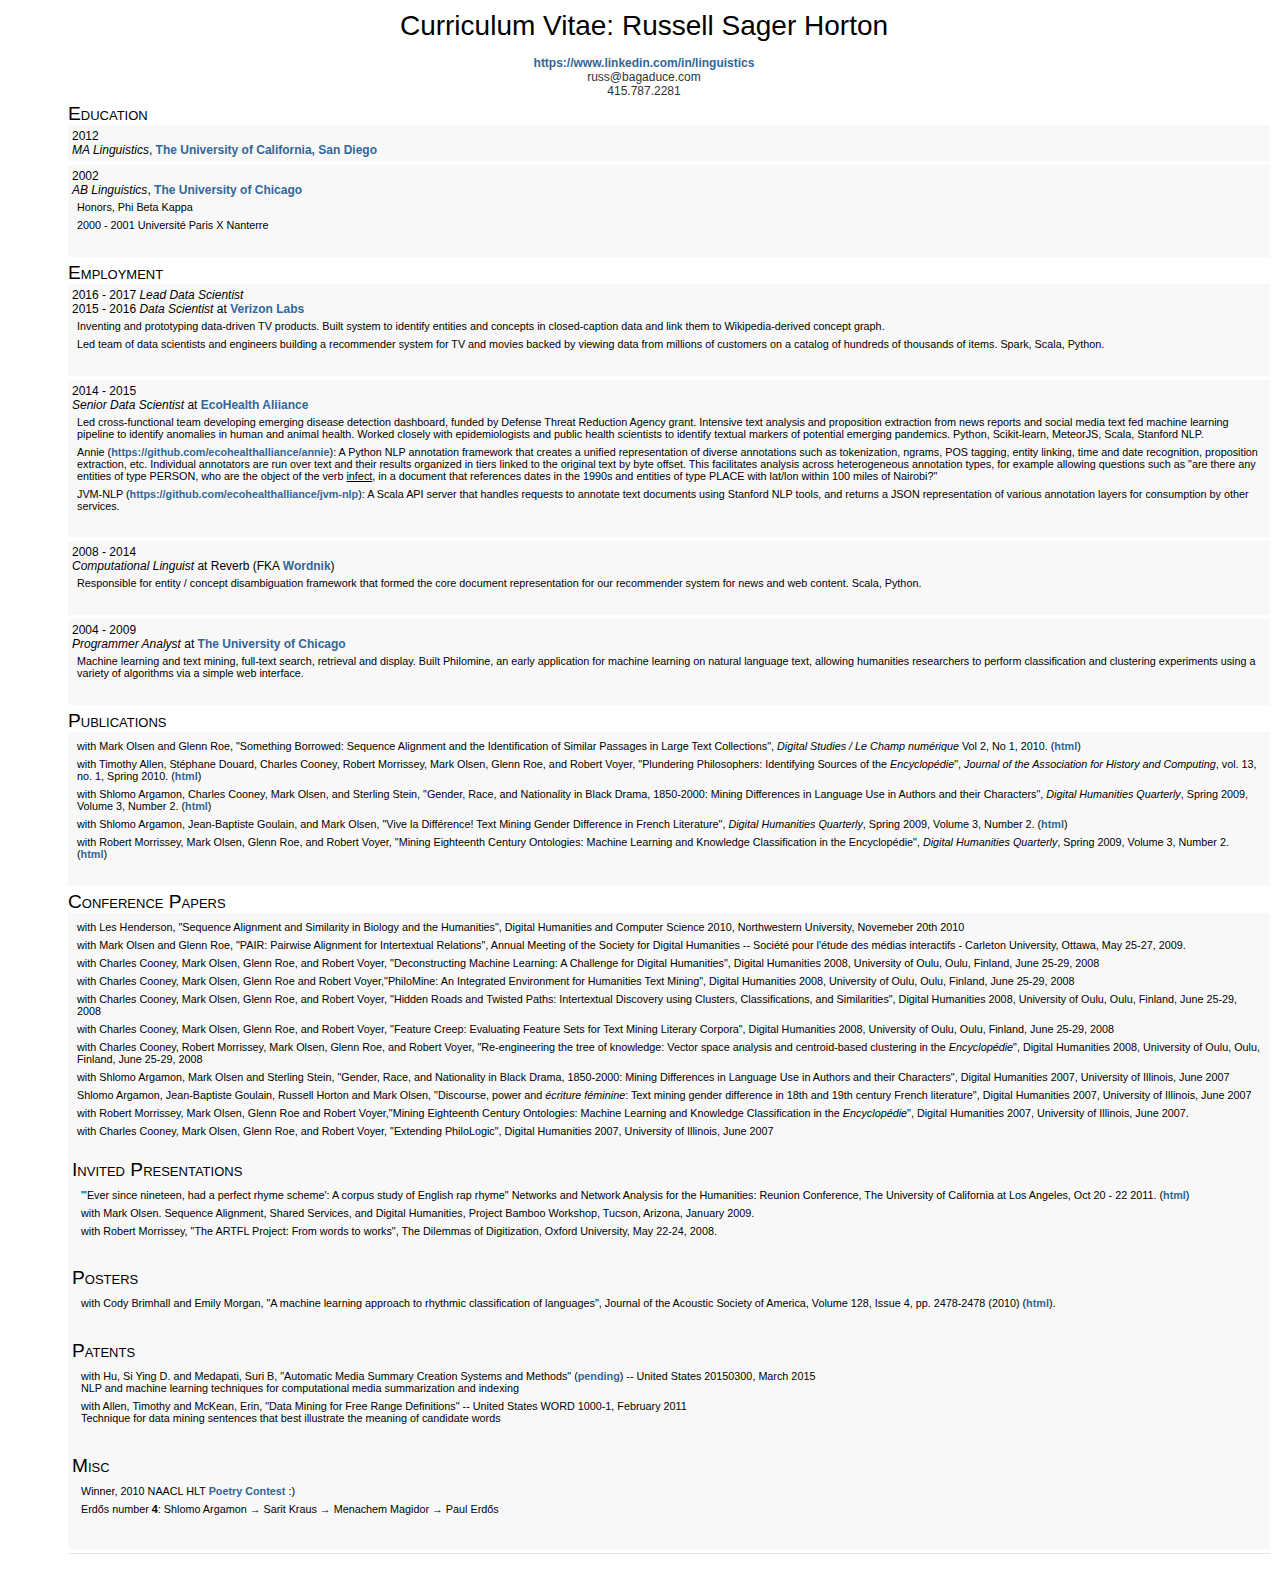
<file: index.html>
<!DOCTYPE html PUBLIC "-//W3C//DTD XHTML 1.0 Strict//EN" "http://www.w3.org/TR/xhtml1/DTD/xhtml1-strict.dtd">
<html>
	<head>
<meta name="google-site-verification" content="c7pNmdNdFhIZrnKsnVnPLnPvyN6_njb_Kkdwbm1szVc" />
		<title>Curriculum Vitae: Russell Sager Horton</title>
		<link type="text/css" rel="stylesheet" href="cv.css" />

		<meta http-equiv="Content-Type" content="text/html; charset=UTF-8">

	</head>
	
	<body>
	
	<div class="title">Curriculum Vitae: Russell Sager Horton</div>
	<div class="contact"><br>
		<a href="https://www.linkedin.com/in/linguistics">https://www.linkedin.com/in/linguistics</a><br>
		russ@bagaduce.com<br>
		415.787.2281
		<!-- <a href="http://ngr.am">http://ngr.am</a><br> -->
	</div>
<div id="cv_body">

	<h1>Education</h1>
	        <div class="level_one">
		2012<br><em>MA Linguistics</em>, <a href="http://ucsd.edu">The University of California, San Diego</a>
		</div>
		<div class="level_one">
		
		        2002<br>
			<em>AB Linguistics</em>, <a href=""http://www.uchicago.edu>The University of Chicago</a><br>
			<ul>
				<li>Honors, Phi Beta Kappa</li>
				<li>2000 - 2001 Université Paris X Nanterre</li>
				<span class="level_two"><li>French certification: High pass with honors</li>
				<li>GPA: 3.7 GRE: </em>800 verbal, 770 quantitative, 6 writing</span>
			</ul>

		</div>
	
		<span class="level_two">
			High School, <a href="http://www.georgestevensacademy.org/">George Stevens Academy</a>, Blue Hill, Maine, 1998<br />
			Salutatorian, National Merit Scholarship<br>
			<em>SAT:</em>: 800 verbal, 780 quantitative, 800 writing
		</span>


	<h1>Employment</h1>

	<div class="level_one" id="work">
	    2016 - 2017 <em>Lead Data Scientist</em><br>
		2015 - 2016 <em>Data Scientist</em> at <a href="http://innovation.verizon.com/">Verizon Labs</a><br>
		<ul><li>Inventing and prototyping data-driven TV products. Built system to identify entities and concepts in closed-caption data and link them to Wikipedia-derived concept graph.
		<li>Led team of data scientists and engineers building a recommender system for TV and movies backed by viewing data from millions of customers on a catalog of hundreds of thousands of items. Spark, Scala, Python.</li></ul>
	</div>
	<div class="level_one" id="work">
		2014 - 2015<br>
		<em>Senior Data Scientist</em> at <a href="http://ecohealthalliance.org/">EcoHealth Aliiance</a><br>
		<ul><li>Led cross-functional team developing emerging disease detection dashboard, funded by Defense Threat Reduction Agency grant. Intensive text analysis and proposition extraction from news reports and social media text fed machine learning pipeline to identify anomalies in human and animal health. Worked closely with epidemiologists and public health scientists to identify textual markers of potential emerging pandemics. Python, Scikit-learn, MeteorJS, Scala, Stanford NLP.</li>
		<li>Annie (<a href="https://github.com/ecohealthalliance/annie">https://github.com/ecohealthalliance/annie</a>): A Python NLP annotation framework that creates a unified representation of diverse annotations such as tokenization, ngrams, POS tagging, entity linking, time and date recognition, proposition extraction, etc. Individual annotators are run over text and their results organized in tiers linked to the original text by byte offset. This facilitates analysis across heterogeneous annotation types, for example allowing questions such as "are there any entities of type PERSON, who are the object of the verb <u>infect</u>, in a document that references dates in the 1990s and entities of type PLACE with lat/lon within 100 miles of Nairobi?"</li>
		<li>JVM-NLP (<a href-"https://github.com/ecohealthalliance/jvm-nlp">https://github.com/ecohealthalliance/jvm-nlp</a>): A Scala API server that handles requests to annotate text documents using Stanford NLP tools, and returns a JSON representation of various annotation layers for consumption by other services.
	</div>
	<div class="level_one" id="work">
		2008 - 2014<br>
		<em>Computational Linguist</em> at Reverb (FKA <a href="http://wordnik.com/">Wordnik</a>)<br>
		<ul>
		<li>Responsible for entity / concept disambiguation framework that formed the core document representation for our recommender system for news and web content. Scala, Python.</li>
	</div>
	<div class="level_one" id="work">
		2004 - 2009<br>
		<em>Programmer Analyst</em> at <a href="http://www.uchicago.edu/">The University of Chicago</a>
		<ul>
			<li>Machine learning and text mining, full-text search, retrieval and display. Built Philomine, an early application for machine learning on natural language text, allowing humanities researchers to perform classification and clustering experiments using a variety of algorithms via a simple web interface.</ul>
	</div>


	<div class="level_two">
		<h2>2002 - 2003</h2>
		<em>Web Developer</em> at <a href="http://www.ejungle.us">eJungle Engineering</a>, San Diego, California

		<ul>
			<li><a href="http://www.doveapparel.com">Dove Apparel</a>: custom, ground-up shopping cart in ASP/SQL.</li>
			<li>Administration: Database (MSSQL, MySQL), Email, IIS, DNS, Windows NT/2000, maintain server in collocation facility</li>
			<li>Development: PHP, ASP, SQL, HTML, Flash, Photoshop, MS Access</li>
			<li>Customer liaison: meeting with clients, managing projects</li>
		</ul>

	</div>

	<div class="level_two">
		<h2>2001 - 2002</h2>
		<em>Web Developer</em> at <a href="http://www.baobab.com/">Baobab Software</a>, Paris, France
	
		<ul>
			<li>Software interface translation: French to English</li> 
			<li>Creating Flash movie help files</li>
			<li>PHP/MySQL applications</li>
		</ul>

	</div>		
	
	<div class="level_two">
		<h2>2000 - 2002</h2>
		<em>Web Developer</em> at <a href="http://www.uchicago.edu/">The University of Chicago</a> Admissions IT<br>
		<ul>
			<li>Solo project, created award winning UC Virtual Tour: shot and knit spherical panoramas, pictures and descriptions load dynamically via XML into a Quicktime/Flash movie (LiveStage Pro) from MySQL via PHP.</li>
			<li>Kiosk Site: touch-screen kiosk programming.</li>
		</ul>
	</div>
	
	<div class="level_two">
		<h2>1999 - 2000</h2>
		<em>Technician</em> at <a href="http://www.ucls.uchicago.edu/Computing/">UChicago Lab Schools Information Systems</a><br>
		<ul>
			<li>Mac/PC Support: software, hardware</li>
			<li>Networking: wiring, router, cable making</li>
		</ul>
	</div>
	
	<h1>Publications</h1>
	<div class="level_one">
		<ul>
		        <li>with Mark Olsen and Glenn Roe, "Something Borrowed: Sequence Alignment and the Identification of Similar Passages in Large Text Collections", <i>Digital Studies / Le Champ num&eacute;rique</i> Vol 2, No 1, 2010. (<a href="http://www.digitalstudies.org/ojs/index.php/digital_studies/article/view/190/235">html</a>)
			<li>with Timothy Allen, Stéphane Douard, Charles Cooney, Robert Morrissey, Mark Olsen, Glenn Roe, and Robert Voyer, "Plundering Philosophers: Identifying Sources of the <i>Encyclopédie</i>", <i>Journal of the Association for History and Computing</i>, vol. 13, no. 1, Spring 2010. (<a href="http://quod.lib.umich.edu/cgi/t/text/text-idx?c=jahc;idno=3310410.0013.107;cc=jahc;rgn=main;view=text">html</a>)</i></li>
			
			<li>with Shlomo Argamon, Charles Cooney, Mark Olsen, and Sterling Stein, "Gender, Race, and Nationality in Black Drama, 1850-2000: Mining Differences in Language Use in Authors and their Characters", <i>Digital Humanities Quarterly</i>, Spring 2009, Volume 3, Number 2. (<a href="http://www.digitalhumanities.org/dhq/vol/3/2/000043.html">html</a>)</li>
			
			<li>with Shlomo Argamon, Jean-Baptiste Goulain, and Mark Olsen, "Vive la Différence! Text Mining Gender Difference in French Literature", <i>Digital Humanities Quarterly</i>,  Spring 2009, Volume 3, Number 2. (<a href="http://www.digitalhumanities.org/dhq/vol/3/2/000042.html">html</a>)</li>
			
			<li>with Robert Morrissey, Mark Olsen, Glenn Roe, and Robert Voyer, "Mining Eighteenth Century Ontologies: Machine Learning and Knowledge Classification in the Encyclopédie", <i>Digital Humanities Quarterly</i>, Spring 2009, Volume 3, Number 2. (<a href="http://www.digitalhumanities.org/dhq/vol/3/2/000043.html">html</a>)</li>
	
		</ul>
	</div>
	
	
	<h1>Conference Papers</h1>
	<div class="level_one">
		<ul>
		     <li>with Les Henderson, "Sequence Alignment and Similarity in Biology and the Humanities", Digital Humanities and Computer Science 2010, Northwestern University, Novemeber 20th 2010 <!-- (<a href="http://diderot.uchicago.edu/russ/SequenceAlignment.DHCS2010.pdf">pdf</a>) -->
	
			<li>with Mark Olsen and Glenn Roe, "PAIR: Pairwise Alignment for Intertextual Relations", Annual Meeting of the Society for Digital Humanities -- Société pour l'étude des médias interactifs - Carleton University, Ottawa, May 25-27, 2009.
			<li>with Charles Cooney, Mark Olsen, Glenn Roe, and Robert Voyer, "Deconstructing Machine Learning: A Challenge for Digital Humanities", Digital Humanities 2008, University of Oulu, Oulu, Finland, June 25-29, 2008
			<!-- (<a href="http://docs.google.com/Present?id=dfg8j95_58g8f3nvqr&skipauth=true">gpf</a> 
			<a href="http://docs.google.com/Doc?docid=ddj2s2rb_27fqbswb&hl=en">abs</a>)</li>
			 -->	
			<li>with Charles Cooney, Mark Olsen, Glenn Roe and Robert Voyer,"PhiloMine: An Integrated Environment for Humanities Text Mining", Digital Humanities 2008, University of Oulu, Oulu, Finland, June 25-29, 2008 
			<!-- (<a href="http://docs.google.com/Present?id=ddj2s2rb_74hcggqbhm&skipauth=true">gpf</a> 
			<a href="http://docs.google.com/Doc?id=dd8kdbp5_8dkx57w">abs</a>)</li>
			 -->	
			<li>with Charles Cooney, Mark Olsen, Glenn Roe, and Robert Voyer, "Hidden Roads and Twisted Paths: Intertextual Discovery using Clusters, Classifications, and Similarities", Digital Humanities 2008, University of Oulu, Oulu, Finland, June 25-29, 2008 
			<!-- (<a href="http://docs.google.com/Present?docid=dfddkspw_205fk8299hg&skipauth=true">gpf</a>
			<a href="http://docs.google.com/Doc?docid=ddj2s2rb_26fgv89g&hl=en">abs</a>)</li>
			 -->
			<li>with Charles Cooney, Mark Olsen, Glenn Roe, and Robert Voyer, "Feature Creep: Evaluating Feature Sets for Text Mining Literary Corpora", Digital Humanities 2008, University of Oulu, Oulu, Finland, June 25-29, 2008 
			<!-- (<a href="http://docs.google.com/Present?id=dfg8j95_48f2ss6rgk&skipauth=true">gpf</a>
			<a href="http://docs.google.com/Doc?docid=dfg8j95_10c9ssr8&hl=en">abs</a>)</li>
			 -->
			<li>with Charles Cooney, Robert Morrissey, Mark Olsen, Glenn Roe, and Robert Voyer, "Re-engineering the tree of knowledge: Vector space analysis and centroid-based clustering in the <i>Encyclopédie</i>", Digital Humanities 2008, University of Oulu, Oulu, Finland, June 25-29, 2008 
			<!-- (<a href="http://docs.google.com/Present?id=dfddkspw_179ckcrtbcd&skipauth=true">gpf</a>
			<a href="http://docs.google.com/Doc?id=dfddkspw_113gzxqpw">abs</a>)</li>
			 -->
			<li>with Shlomo Argamon, Mark Olsen and Sterling Stein, "Gender, Race, and Nationality in Black Drama, 1850-2000: Mining Differences in Language Use in Authors and their Characters", Digital Humanities 2007, University of Illinois, June 2007
			<!-- (<a href="http://barkov.uchicago.edu/public/talks/dh2007/bldr/">html</a>) --></li>
				
				<li>Shlomo Argamon, Jean-Baptiste Goulain, Russell Horton and Mark Olsen, "Discourse, power and <i>écriture féminine</i>: Text mining gender difference in 18th and 19th century French literature", Digital Humanities 2007, University of Illinois, June 2007 
  			<!-- (<a href="http://barkov.uchicago.edu/public/talks/dh2007/fww/">html</a>) --></li>
				
			<li>with Robert Morrissey, Mark Olsen, Glenn Roe and Robert Voyer,"Mining Eighteenth Century Ontologies: Machine Learning and Knowledge Classification in the <i>Encyclopédie</i>", Digital Humanities 2007, University of Illinois, June 2007.
			<!-- (<a href="http://docs.google.com/Presentation?id=dfddkspw_65dcrfj2">gpf</a>) --></li>
			
			<li>with Charles Cooney, Mark Olsen, Glenn Roe, and Robert Voyer, "Extending PhiloLogic", Digital Humanities 2007, University of Illinois, June 2007 
			<!-- (<a href="http://www.digitalhumanities.org/dh2007/abstracts/xhtml.xq?id=175">html</a>) --></li>
		</ul>

  	<h1>Invited Presentations</h1>
  	<div class="level_one">
      <ul>
        <li>"'Ever since nineteen, had a perfect rhyme scheme': A corpus study of English rap rhyme" Networks and Network Analysis for the Humanities: Reunion Conference, The University of California at Los Angeles, Oct 20 - 22 2011. (<a href="http://www.ipam.ucla.edu/abstract/?tid=9962&pcode=hum2011">html</a>)
        </li>
        <li>with Mark Olsen. Sequence Alignment, Shared Services, and Digital Humanities, Project Bamboo Workshop, Tucson, Arizona, January 2009. <!-- (<a href="http://docs.google.com/Present?id=ddj2s2rb_197sfrrrtf7&skipauth=true">gpf</a>) -->
			<li>with Robert Morrissey, "The ARTFL Project: From words to works", The Dilemmas of Digitization, Oxford University, May 22-24, 2008.</li>
			</ul>
		</div>

  	<h1>Posters</h1>
  	<div class="level_one">

      <ul>
        <li>with Cody Brimhall and Emily Morgan, "A machine learning approach to rhythmic classification of languages", Journal of the Acoustic Society of America, Volume 128, Issue 4, pp. 2478-2478 (2010) (<a href="http://asadl.org/jasa/resource/1/jasman/v128/i4/p2478_s1?bypassSSO=1">html</a>).
      </ul>
    </div>

  	<h1>Patents</h1>
  	<div class="level_one">

      <ul>
      <li>with Hu, Si Ying D. and Medapati, Suri B, "Automatic Media Summary Creation Systems and Methods" (<a href="https://www.google.com/patents/US20170169853">pending</a>) -- United States 20150300, March 2015<br>
      NLP and machine learning techniques for computational media summarization and indexing
 <!-- What is up with this patent? Can't still be pending. Abandoned? <li>as sole inventor, "Word Generation and Scoring Using Sub-word Segments and Characteristic of Interest" (<a href="https://www.google.com/patents/US20140278357">abandoned due to company sale</a>) -- United States 13/828,600, March 2013<br>
          Technique for scoring existing words or generating new words that are related to a certain characteristic or connotation </li> -->      <li>with Allen, Timothy and McKean, Erin, "Data Mining for Free Range Definitions" -- United States WORD 1000-1, February 2011<br>
            Technique for data mining sentences that best illustrate the meaning of candidate words</li>
      </ul>
    </div>
        
  <!-- <h1>Attended</h1>
  <div class="level_one">
    <ul>
           <li><a href="http://www.thatcampbayarea.org">THATCamp Bay Area</a>, San Francisco, October 9 - 10, 2010.
           <li><a href="http://chicagocolloquium.org">Digital Humanities and Computer Science 2010</a>, Northwestern University, November 20 - 21, 2010</a>
           <li>Selected Fellow, <a href="http://www.ipam.ucla.edu/programs/hum2010/">Networks and Network Analysis for the Humanities</a>, National Endowment for the Humanities Institute for Advanced Topics in the Digital Humanities, National Science Foundation Institute for Pure and Applied Mathematics (IPAM), University of California, Los Angeles, August 15th-27th, 2010.</li>
            <li><a href="http://dhcs.iit.edu/">Digital Humanities and Computer Science 2009</a>, The Illinois Institute of Technology, November 14 - 16, 2009</li>
      <li><a href="http://projectbamboo.org/">Project Bamboo, Mellon Foundation</a>, University of Arizona, Tucson, January 12 - 14, 2009</li>
      <li><a href="http://dhcs.uchicago.edu">Digital Humanities and Computer Science 2008</a>, University of Chicago, November 1 - 3, 2008</li>
      <li><a href="http://www.mfo.ac.uk/en/events/digitalization">The Dilemmas of Digitization</a>, Oxford University, May 22-24, 2008</li>
      <li><a href="http://languages.uchicago.edu/corpuslinguistics/">Corpus Methods in Linguistics and Language Pedagogy (CMLLP-2008)</a>, University of Chicago, March 26 - 30, 2008.</li>
      <li><a href="http://dhcs.northwestern.edu/">Digital Humanities and Computer Science 2007</a>, Northwestern University, October 21 - 22, 2007</li>
      <li><a href="http://www.digitalhumanities.org/dh2007/">Digital Humanities 2007</a>, University of Illinois, June 2007</li>
      <li><a href="http://dhcs2006.uchicago.edu">Digital Humanities and Computer Science 2006</a>, University of Chicago, November 5 - 6, 2006</li>
      <li><a href="http://tada.mcmaster.ca/blog/">Text Analysis Summit</a>, McMaster University, May 9 - 11 2005.</a></li>
    </ul>
  </div> -->

	<h1>Misc</h1>
        <div class="level_one">
            <ul>
                 <li>Winner, 2010 NAACL HLT <a href="/2010_naacl_poetry_contest.html">Poetry Contest</a> :)
                 <li>Erd&#337;s number <b>4</b>: Shlomo Argamon &#8594; Sarit Kraus &#8594; Menachem Magidor &#8594; Paul Erd&#337;s
            </ul>
        </div>

	</div>
	
	</body>
</html>

<!--
Shlomo Argamon, Jean-Baptiste Goulain, Russell Horton and Mark Olsen, Vive la Diff&eacute;rence! Text Mining Gender Difference in French Literature. Digital Humanities Quarterly,  Spring 2009, Volume 3, Number 2.<br>
Shlomo Argamon, Sarit Kraus, and Sigalit Sina. Utility-based on-line exploration for repeated navigation in an embedded graph. Artificial Intelligence, 101(1-2):267--284, 1998.<br>
Sarit Kraus, Daniel Lehmann, and Menachem Magidor. Nonmonotonic reasoning, preferential models and cumulative logics. Artif. Intell., 14(1):167--207, 1990.<br>
Menachem Magidor and Paul Erd&#337;s. A note on regular methods of summability and the Banach-Saks property, Proc. Amer. Math. Soc. 59(2):232-234, 1976
-->
</file>
<file: cv.css>
body {
	margin-bottom: 0;
	margin-right: 0;
	margin-top: 0;
	font-family: Verdana, Arial, Helvetica, sans-serif;
	font-size: 12px;
	padding: 10px;
	border: 0;
}

div#cv_body {
	margin-bottom: 20px;
	border-bottom-color: #e5e5e5;
	border-bottom-style: inset;
	border-bottom-width: 1px;
	margin-left: 50px;
}

ul {
	margin-top: 4px;
	padding-left: 5px;
	padding-bottom: 5px;
	padding-right: 5px;
	padding-top: 0px;
	margin-left: 0px;
	list-style-position: inside;
	font-size: 90%;
}

ul li {
	list-style-position: inside;
	margin-bottom: 6px;
	list-style-type: none;
}

h1 {
	margin-left: 0;
	margin-bottom: 0;
	margin-right: 0;
	margin-top: 5px;
	font-variant: small-caps;
	font-style: normal;
	font-weight: normal;
	font-size: 160%;
	padding: 0;
}

h2 {
	font-variant: normal;
	font-style: normal;
	font-weight: normal;
	font-size: 120%;
	margin-top: 0;
}

h3 {
	font-size: 110%;
	margin-top: 0;
	margin-bottom: 0px;
}

a {
	color: #369;
	font-weight: bold;
	text-decoration: none;
}

a:hover {
	text-decoration: underline;
	color: #963;
}

a.job {
	font-size: 130%;
}

.headfoot {
	margin: 0;
	margin-bottom: 5px;
	padding: 3px;
	display: block;
	background: #369;
	color: #fff;
	border-bottom: 3px #963 solid; 
}

#footer {
	font-size: 120%;
	text-align: center;
}

#footer a {
	color: #fff;
}

location {
	font-style: italic;
	clear: both;
	margin-bottom: 5px;
}

div.mainsection {
	margin-left: 10px;
}

#container {
	border: 1px;
}

.leftward {
	float: left;
	width: 45%;
	margin-bottom: 20px;

}

.rightward {
	float: right;
	width: 45%;
	margin-bottom: 20px;
}

.clearing {
	height: 0;
	clear: both;
}

span.job_title {
	
	font-weight: bold;
	
	clear: both;
	
}

span.date_range {
	display: block;
	clear: left;
}

.level_two {
	display: none;
}

div.title {
	font-size: 28px;
	text-align: center;
}

div.contact {
	color: #313131;
	text-align: center;
}

div.level_one {
	margin-bottom: 4px;
	padding: 4px;
	background-color: #f8f8f8;
}
</file>
